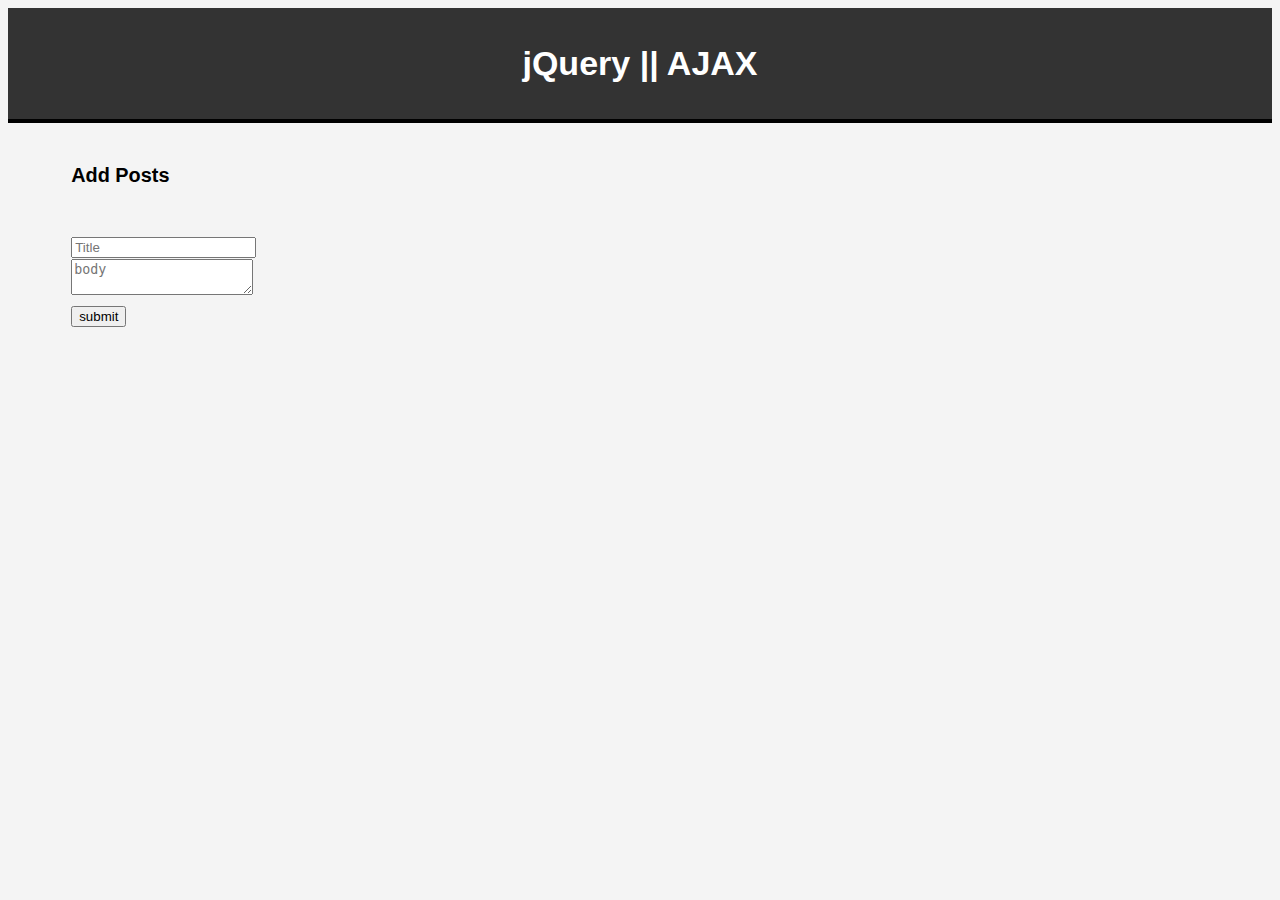
<file: index.html>
<!DOCTYPE html>
<html>
  <head>
    <meta charset="utf-8">
    <title>JQUERY</title>
    <link rel="stylesheet" href="/style.css">
    <script src="https://cdnjs.cloudflare.com/ajax/libs/jquery/3.1.0/jquery.js"></script>

  </head>
  <body>
    <!-- <header>
      <h1> jQuery selectors  </h1>
    </header>
    <div id="container">
        <h1 id='heading1'> Heading one </h1>
        <p  id='para1'>Lorem ipsum dolor sit amet, consectetur adipisicing elit, sed do eiusmod tempor
        incididunt ut labore et dolore magna aliqua. Ut enim ad minim veniam, quis nostrud exercitation
        ullamco laboris nisi ut aliquip ex ea commodo consequat.<span> Duis aute irure dolor in reprehenderit
        in voluptate velit esse cillum dolore eu fugiat nulla pariatur.</span> Excepteur sint occaecat cupidatat
        non proident, sunt in culpa qui officia deserunt mollit anim id est laborum.
        </p>
        <h1 class='heading2'> Heading two </h1>
        <p  class='para2'>Lorem ipsum dolor sit amet, consectetur adipisicing elit, sed do eiusmod tempor
        incididunt ut labore et dolore magna aliqua. Ut enim ad minim veniam, quis nostrud exercitation
        ullamco laboris nisi ut aliquip ex ea commodo consequat.<span> Duis aute irure dolor in reprehenderit
        in voluptate velit esse cillum dolore eu fugiat nulla pariatur.</span> Excepteur sint occaecat cupidatat
        non proident, sunt in culpa qui officia deserunt mollit anim id est laborum.
        </p>
        <ul id="list">
          <li> List item </li>
          <li> List item </li>
          <li> List item </li>
          <li> List item </li>
          <li> List item </li>
          <li> List item </li>
          <li> List item </li>
        </ul>
        <input type="button" value="Button 1">
        <input type="submit" value="Submit">
        <input type="text"></br>
        <a href="http://google.com"> Google </a></br>
        <a href="http://yahoo.com"> Yahoo </a>

    </div> -->
    <!-- <header>
      <h1> jquery Events </h1>
    </header>
    <div id="container">
    <h3> Mouse Events </h3>
      <button id="btn1" class="btnClass"> Button 1</button>
      <button id="btn2"> Button 2</button>
      <p class="para1">Lorem ipsum dolor sit amet, consectetur adipisicing elit, sed do eiusmod tempor in
      cididunt ut labore et dolore magna aliqua. Ut enim ad minim veniam, quis nostrud exercitation ull
      amco laboris nisi ut aliquip ex ea commodo consequat. Duis aute irure dolor in reprehenderit in
      voluptate velit esse cillum dolore eu fugiat nulla pariatur. Excepteur sint occaecat cupidatat non
      proident, sunt in culpa qui officia deserunt mollit anim id est laborum.</p>
      <h1 id="coords"></h1>
      <hr>
      <form id="form">
        <label>Name</label><br>
        <input type="text" id="name" name="name">
        <br>
        <label>Email</label><br>
        <input type="email" id="email" name="email">
        <br>
        <label>Gender</label><br>
      <select id="gender" name="gender">
          <option value="male"> Male </option>
          <option value="female"> Female</option>
      </select>
        <br>
        <input type="submit" value="Submit">
    </form>
    </div> -->
    <!-- <header>
      <h1> jQuery | DOM Manipulation</h1>
    </header>
    <div id="container">
        <button id="btn-1"> Button 1 </button>
        <p class="para1"> This is paragraph 1 </p>
        <p class="para2"> This is paragraph 2 </p>
        <div id="myDiv"> </div>
    <input type="text" id="newItem">
    <ul id="list">
      <li> List Item 1</li>
      <li> List Item 2 </li>
      <li> List Item 3 </li>
      <li> List Item 4 </li>
    </ul>
    <ul id="users"> </ul>
    <a href="http://google.com"> Google </a>
    </div> -->
    <!-- <header>
      <h1> jQuery || EFFECTS & ANIMATE </h1>
    </header>
    <div id='container'>
      <button id="btnFadeOut">Fade out</button>
      <button id="btnFadeIn">Fade In</button>
      <button id="btnFadeTog">Fade Toggle</button>
    <hr>
    <button id="btnSlideUp">Slide Up</button>
    <button id="btnSlideDown">Slide Down</button>
    <button id="btnSlideTog">Slide Toggle</button>
    <button id="btnStop"> Stop </button>
    <hr>
    <div id="box"><h1> Hello World</h1> </div>
    <hr>
    <button id="moveLeft"> Move Left </button>
    <button id="moveRight">Move Right</button>
    <button id="moveAround">Move Around</button>
    <div id="box2">

    </div>
    </div> -->
    <header>
      <h1> jQuery || AJAX </h1>
    </header>
    <div id="container">
    <div id="result"> </div>
      <ul id="users"> </ul>
    <h3> Add Posts </h3>
    <form id="postForm" action="https://jsonplaceholder.typicode.com/posts"><br>
      <input type="text" id="title" placeholder="Title"><br>
      <textarea placeholder="body" id="body"></textarea><br>
      <input type="submit" value="submit">
    </form>
    </div>

    <script src="/main.js"></script>
  </body>
</html>
</file>
<file: style.css>
body{
  font-size: 17px;
  font-family: arial;
  background: #f4f4f4;
  line-height: 1.5em;
}
header{
  background: #333;
  color:#fff;
  padding: 20px;
  text-align: center;
  border-bottom: 4px black solid;
  margin-bottom: 10px;
}
#container{
  width: 90%;
  margin: auto;
  padding: 10px;
}
.myclass{
  color: white;
  background: black;
}
#box{
  background: grey;
  color: white;
  width: 500px;
  height: 90px;
  padding: 40px;
  text-align: center;

}
#box2{
  background: red;
  height: 100px;
  width: 100px;
  position: relative;
}
</file>
